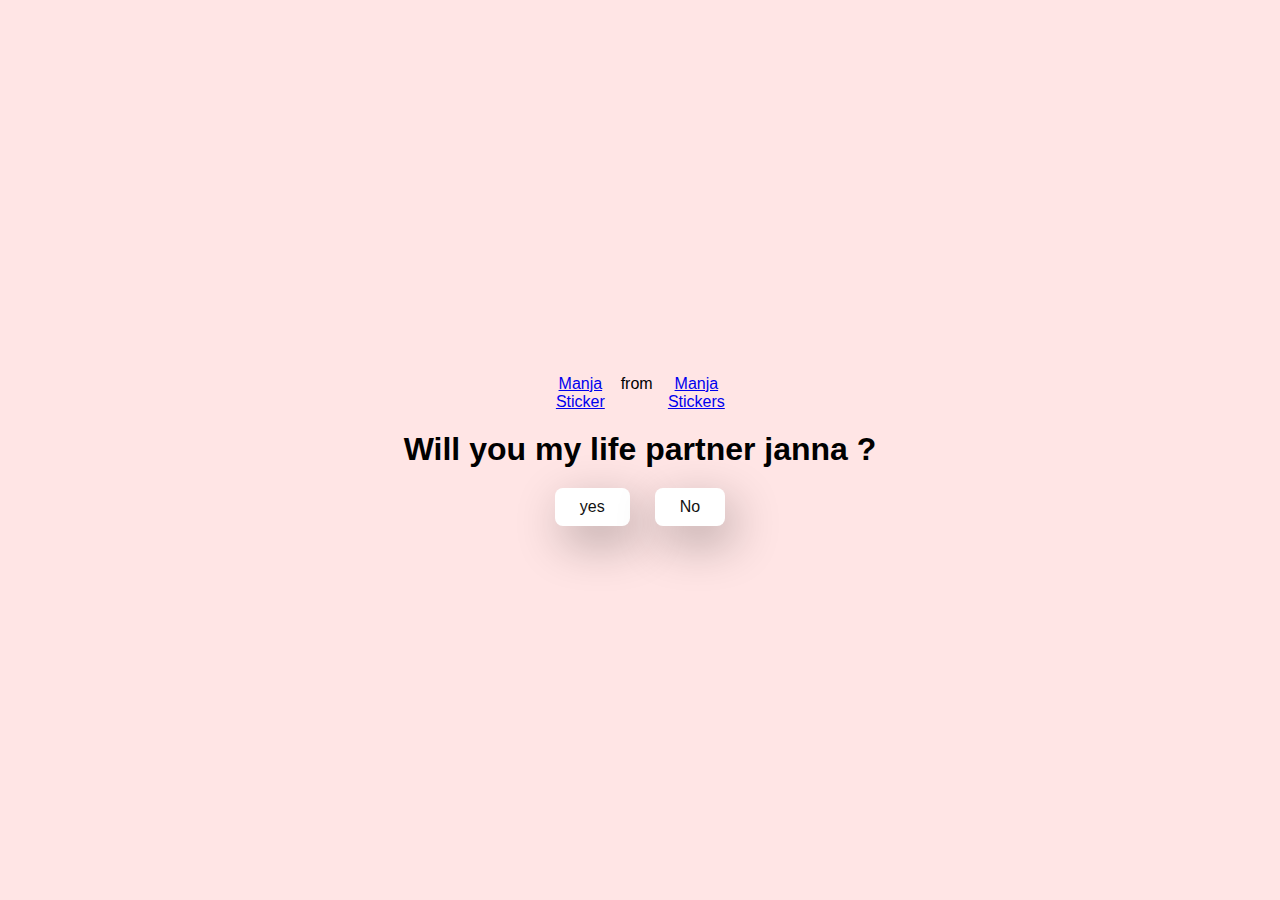
<file: index.html>
<html lang="en">
<head>
    <meta charset="UTF-8">
    <meta name="viewport" content="width=device-width, initial-scale=1.0">
    <title>Ask Her Out</title>
    <link rel="stylesheet" href="css/style.css">
</head>
<body>
    <div class="container">
        <div class="tenor-gif-embed" data-postid="22885016" data-share-method="host" data-aspect-ratio="1.04918" data-width="100%"><a href="https://tenor.com/view/manja-gif-22885016">Manja Sticker</a>from <a href="https://tenor.com/search/manja-stickers">Manja Stickers</a></div> <script type="text/javascript" async src="https://tenor.com/embed.js"></script>
        <h1>Will you my life partner janna ?</h1>
        

<div class="btn">
    <a href="yes.html">yes</a>
    <a href="no1.html">No</a>

</div>
</div>
    
    
</body>
</html>
</file>
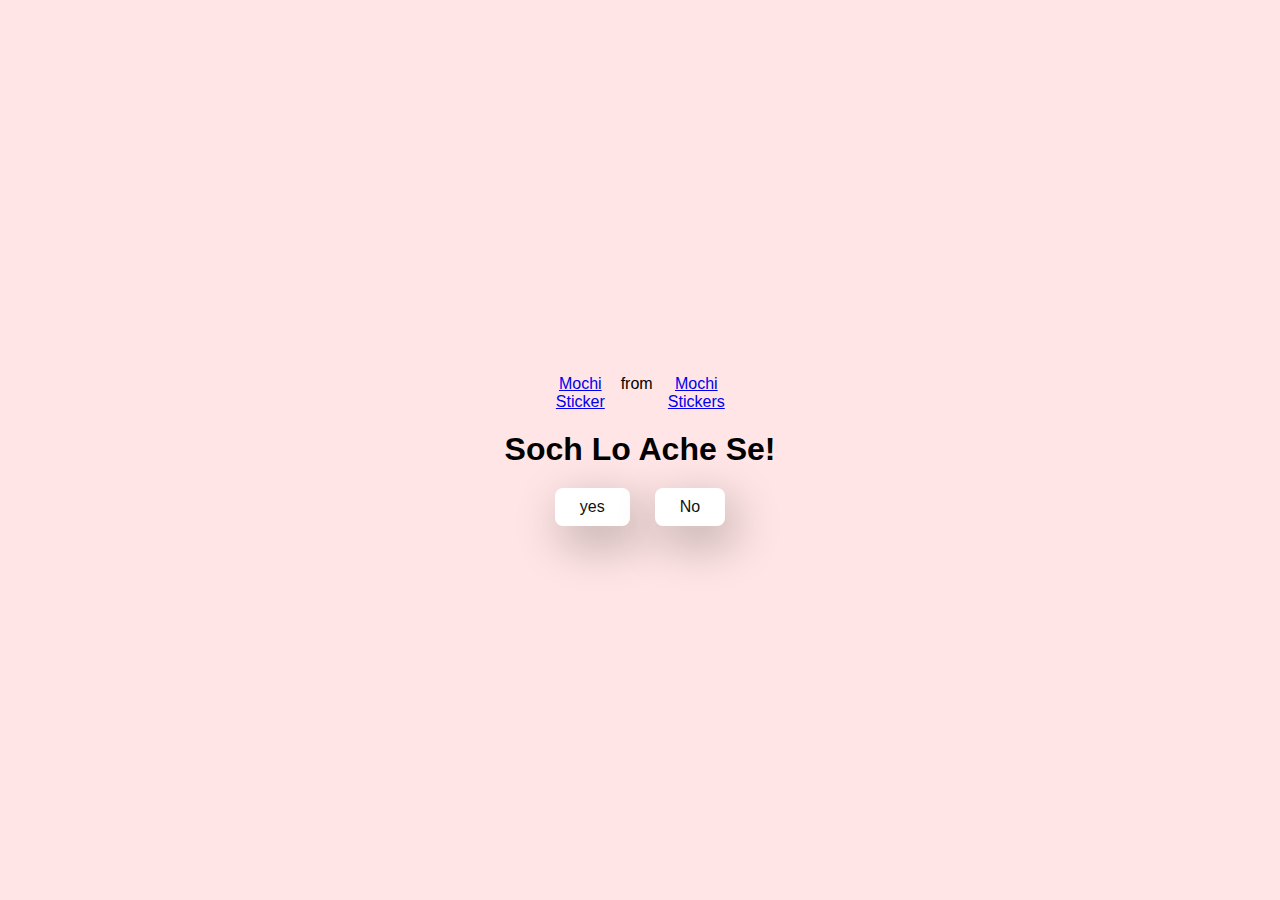
<file: no1.html>
<html lang="en">
<head>
    <meta charset="UTF-8">
    <meta name="viewport" content="width=device-width, initial-scale=1.0">
    <title>Ask Her Out</title>
    <link rel="stylesheet" href="css/style.css">
</head>
<body>
    <div class="container">
        <div class="tenor-gif-embed" data-postid="22050818" data-share-method="host" data-aspect-ratio="1" data-width="100%"><a href="https://tenor.com/view/mochi-gif-22050818">Mochi Sticker</a>from <a href="https://tenor.com/search/mochi-stickers">Mochi Stickers</a></div> <script type="text/javascript" async src="https://tenor.com/embed.js"></script>
        <h1>Soch Lo Ache Se!</h1>
        
<div class="btn">
    <a href="yes.html">yes</a>
    <a href="no2.html">No</a>

</div>
</div>
    
    
</body>
</html>
</file>
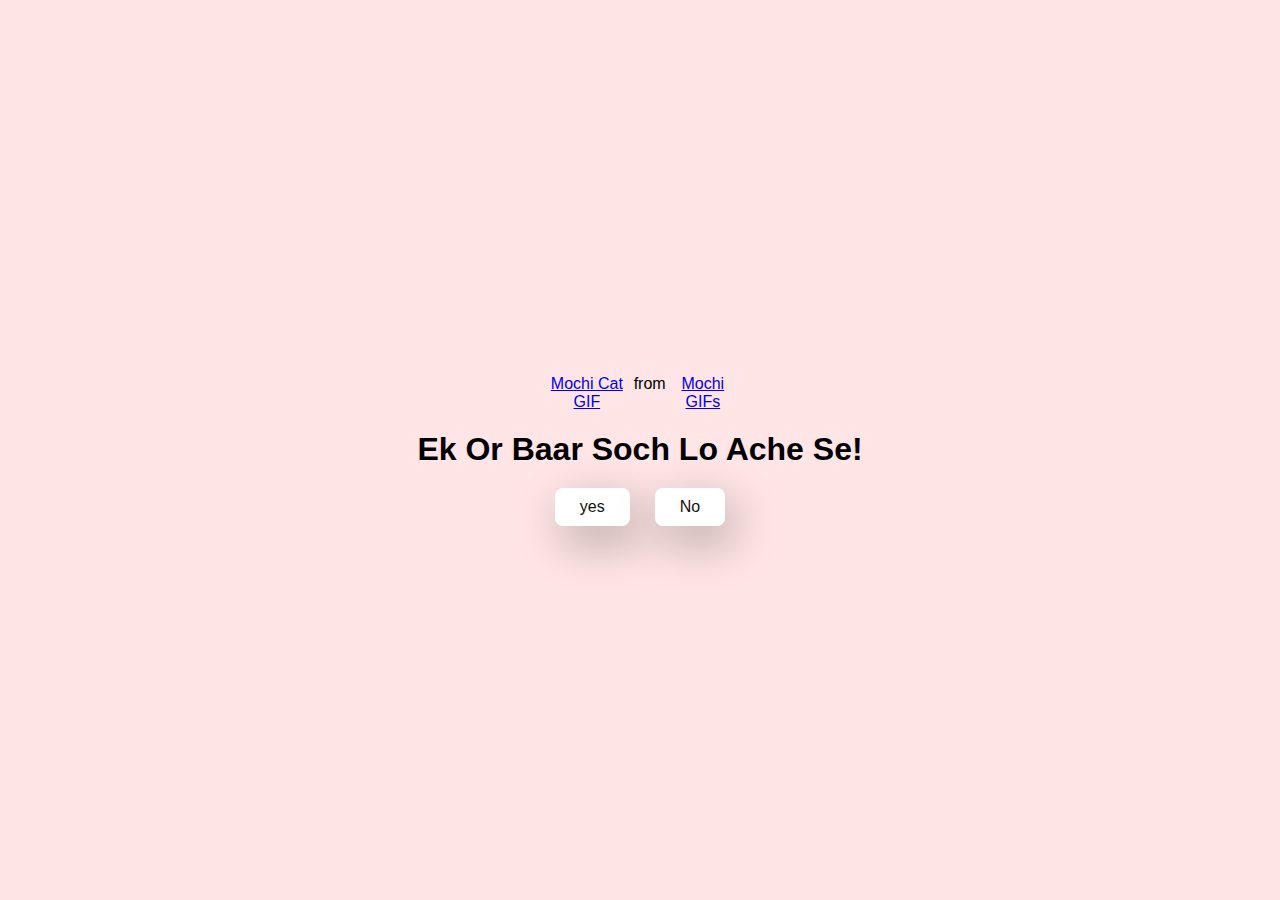
<file: no2.html>
<html lang="en">
<head>
    <meta charset="UTF-8">
    <meta name="viewport" content="width=device-width, initial-scale=1.0">
    <title>Ask Her Out</title>
    <link rel="stylesheet" href="css/style.css">
</head>
<body>
    <div class="container">
        <div class="tenor-gif-embed" data-postid="21774879" data-share-method="host" data-aspect-ratio="1" data-width="100%"><a href="https://tenor.com/view/mochi-cat-vans-mochivans-gif-21774879">Mochi Cat GIF</a>from <a href="https://tenor.com/search/mochi-gifs">Mochi GIFs</a></div> <script type="text/javascript" async src="https://tenor.com/embed.js"></script>
        <h1>Ek Or Baar Soch Lo Ache Se!</h1>
        
<div class="btn">
    <a href="yes.html">yes</a>
    <a href="no3.html">No</a>

</div>
</div>
    
    
</body>
</html>
</file>
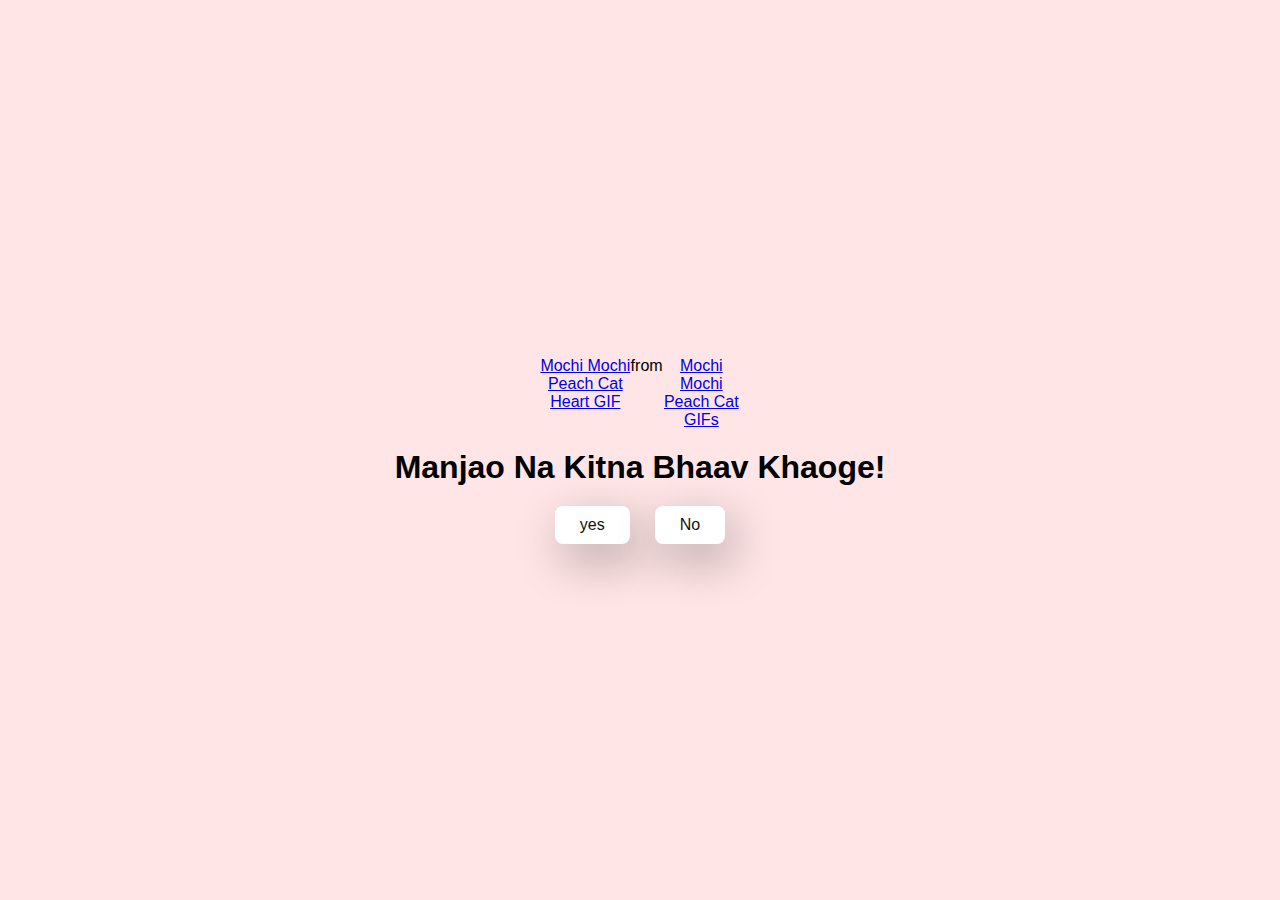
<file: no3.html>
<html lang="en">
<head>
    <meta charset="UTF-8">
    <meta name="viewport" content="width=device-width, initial-scale=1.0">
    <title>Ask Her Out</title>
    <link rel="stylesheet" href="css/style.css">
</head>
<body>
    <div class="container">
        <div class="tenor-gif-embed" data-postid="16527758" data-share-method="host" data-aspect-ratio="1.26482" data-width="100%"><a href="https://tenor.com/view/mochi-mochi-peach-cat-heart-cats-rub-face-couple-gif-16527758">Mochi Mochi Peach Cat Heart GIF</a>from <a href="https://tenor.com/search/mochi+mochi+peach+cat-gifs">Mochi Mochi Peach Cat GIFs</a></div> <script type="text/javascript" async src="https://tenor.com/embed.js"></script>
        <h1>Manjao Na Kitna Bhaav Khaoge!</h1>
        
<div class="btn">
    <a href="yes.html">yes</a>
    <a href="#"id="move-random">No</a>

</div>
</div>
    <script src="javascript/script.js"></script>
    
</body>
</html>
</file>
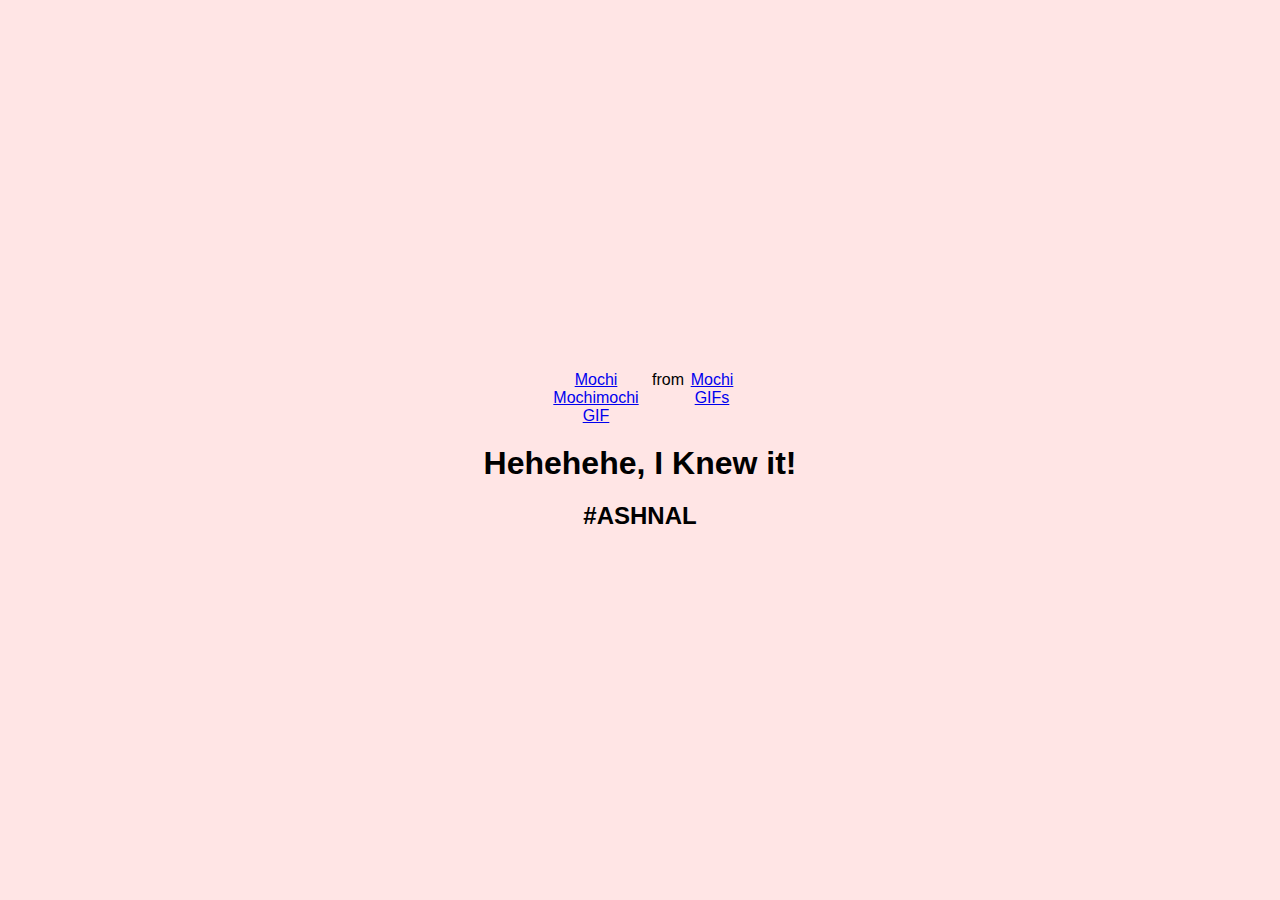
<file: yes.html>
<html lang="en">

<head>
    <meta charset="UTF-8">
    <meta name="viewport" content="width=device-width, initial-scale=1.0">
    <title>Ask Her Out</title>
    <link rel="stylesheet" href="css/style.css">
</head>

<body>
    <div class="container">
        <div class="tenor-gif-embed" data-postid="24507366" data-share-method="host" data-aspect-ratio="1.07023" data-width="100%"><a href="https://tenor.com/view/mochi-mochimochi-gif-24507366">Mochi Mochimochi GIF</a>from <a href="https://tenor.com/search/mochi-gifs">Mochi GIFs</a></div> <script type="text/javascript" async src="https://tenor.com/embed.js"></script>
        <h1>Hehehehe, I Knew it!</h1>
        <h2>#ASHNAL</h2>



    </div>


</body>

</html>
</file>
<file: css/style.css>
*{
    margin: 0;
    padding: 0;
    box-sizing: border-box;
    font-family: sans-serif;
}

body{
    width: 100%;
    min-height: 100vh;
    display: flex;
    justify-content: center;
    align-items: center;
    background-color: #ffe5e5;

}

.container{
    display: flex;
    flex-direction: column;
    text-align: center;
    align-items: center;
    gap: 20px;
    max-width: 500px;
    margin: 20px;
}

.container .tenor-gif-embed{
    display: flex;
    max-width: 200px;
}

.container .btn{
    display: flex;
    gap: 25px;

}

.btn a{
    text-decoration: none;
    color: #111;
    background: #fff;
    padding: 10px 25px;
    border-radius: 8px;
    box-shadow: 0.5rem 1rem 3rem hsl(0, 0%, 0%, 0.3);
}

.h2{
    font-family: 'Segoe UI', Tahoma, Geneva, Verdana, sans-serif;
}
</file>
